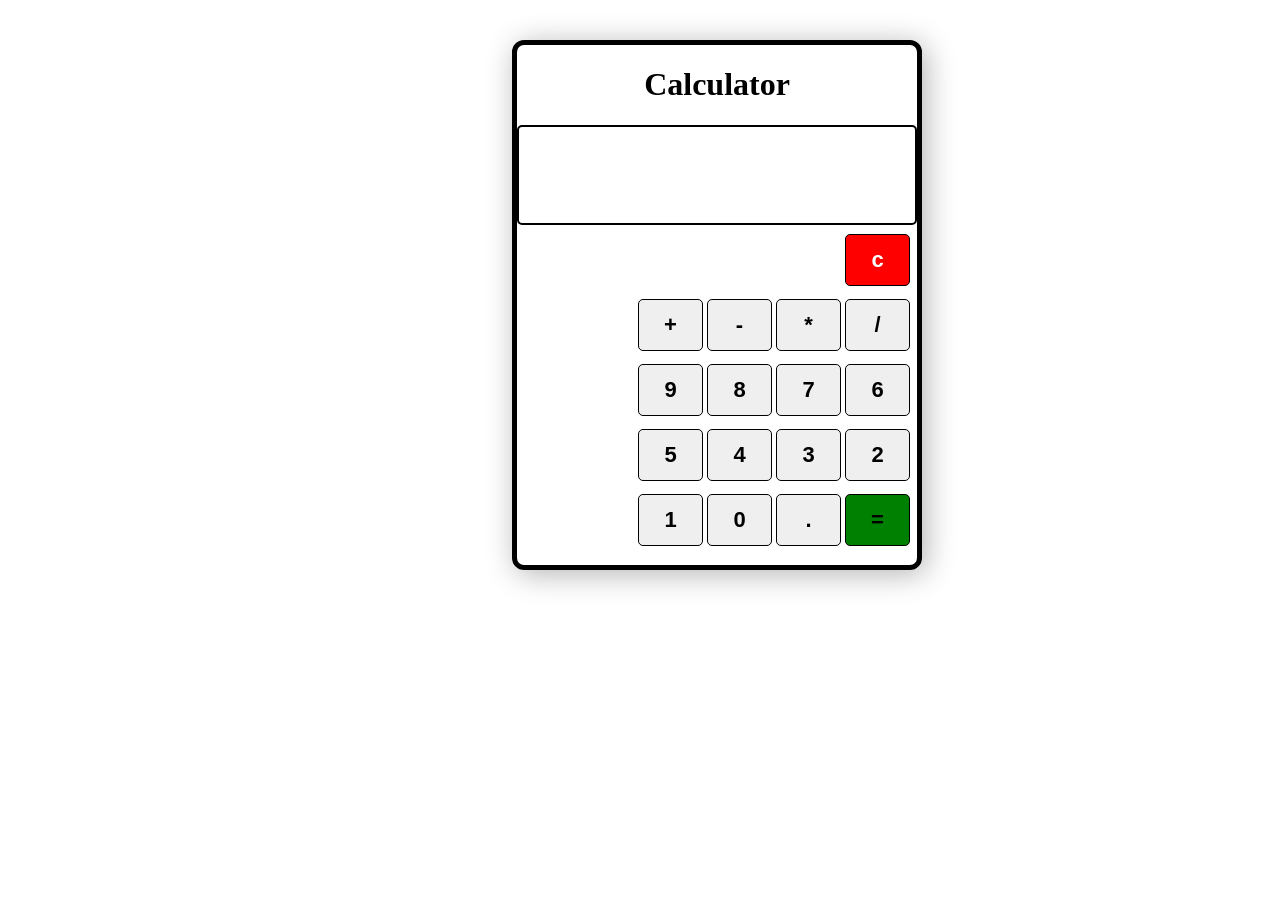
<file: Calculator/index.html>
<!DOCTYPE html>
<html lang="en">
<head>
    <meta charset="UTF-8">
    <meta http-equiv="X-UA-Compatible" content="IE=edge">
    <meta name="viewport" content="width=device-width, initial-scale=1.0">
    <title>Calculator</title>
    <link rel="stylesheet" href="sytle.css">
</head>
<body>
    <h1>Calculator</h1>
    <input type="text" class="input">
    <div class="container">
        <div class="row">
            <button class="button1">c
        </button> </div>
       <div class="row">
            <button class="btn" data-num="+">+</button>
            <button class="btn" data-num="-">-</button>
            <button class="btn" data-num="*">*</button>
            <button class="btn" data-num="/">/</button>
        </div>

        <div class="row">
            <button class="btn" data-num="9">9</button>
            <button class="btn" data-num="8">8</button>
            <button class="btn" data-num="7">7</button>
            <button class="btn" data-num="6">6</button>
        </div>

        <div class="row">
            <button class="btn"  data-num="5">5</button>
            <button class="btn"  data-num="4">4</button>
            <button class="btn"  data-num="3">3</button>
            <button class="btn" data-num="2">2</button>
        </div>

        <div class="row">
            <button class="btn"data-num="1">1</button>
            <button class="btn"data-num="0">0</button>
            <button class="btn"data-num=".">.</button>
            <button class="button-equal"data-num="=">=</button>
        </div>

       
    </div>
<script src="app.js"></script>
</body>
</html>
</file>
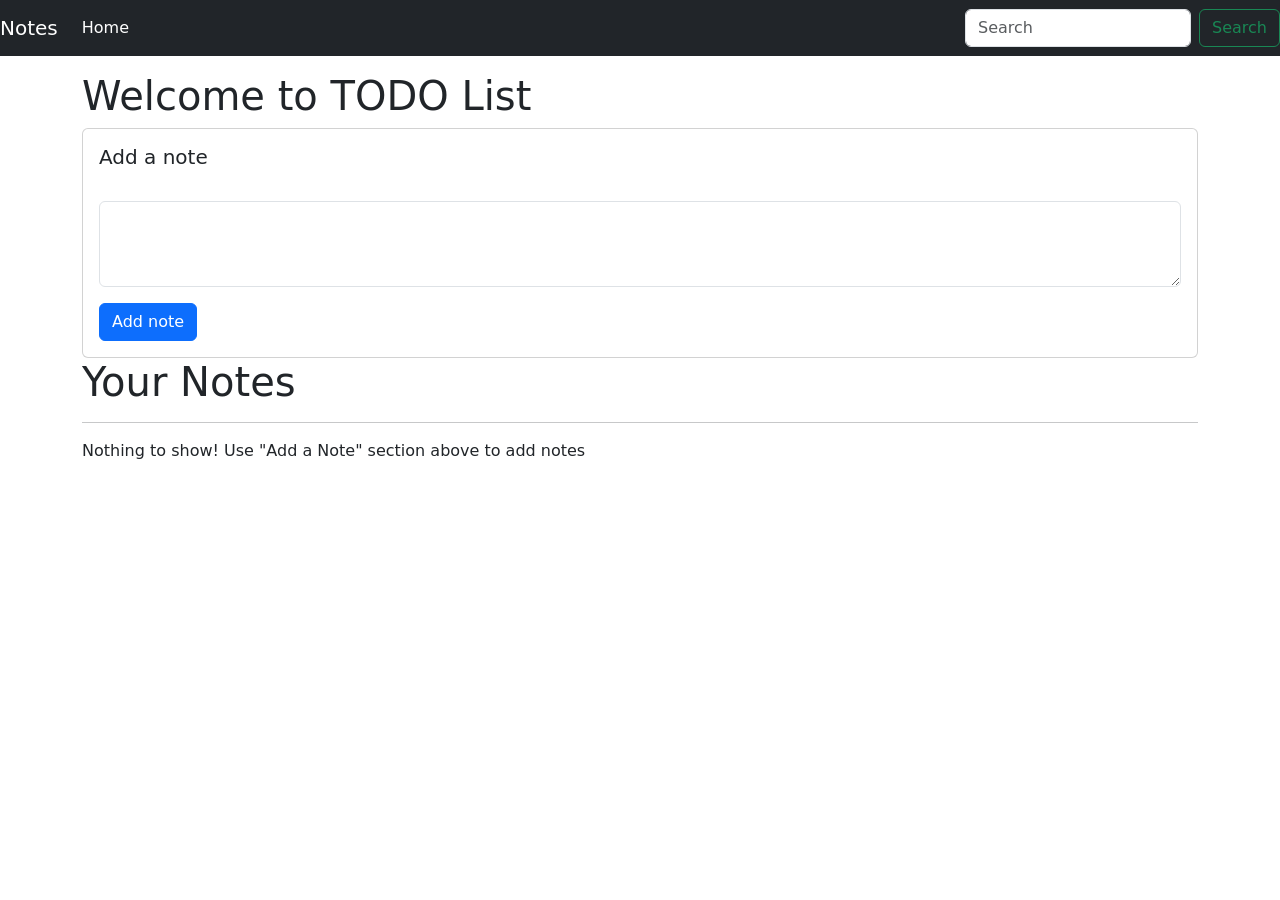
<file: TODO list/index.html>
<!DOCTYPE html>
<html lang="en">
  <head>
    <meta charset="UTF-8" />
    <meta http-equiv="X-UA-Compatible" content="IE=edge" />
    <meta name="viewport" content="width=device-width, initial-scale=1.0" />
    <title>TODO List</title>
    <link
      href="https://cdn.jsdelivr.net/npm/bootstrap@5.2.0/dist/css/bootstrap.min.css"
      rel="stylesheet"
      integrity="sha384-gH2yIJqKdNHPEq0n4Mqa/HGKIhSkIHeL5AyhkYV8i59U5AR6csBvApHHNl/vI1Bx"
      crossorigin="anonymous"
    />
  </head>
  <body>
    <nav class="navbar navbar-expand-lg bg-dark">
      <a class="navbar-brand" href="#" style="color:white">Notes</a>
      <button
        class="navbar-toggler"
        type="button"
        data-bs-toggle="collapse"
        data-bs-target="#navbarSupportedContent"
        aria-controls="navbarSupportedContent"
        aria-expanded="false"
        aria-label="Toggle navigation"
      >
        <span class="navbar-toggler-icon"></span>
      </button>
      <div class="collapse navbar-collapse" id="navbarSupportedContent">
        <ul class="navbar-nav me-auto mb-2 mb-lg-0">
          <li class="nav-item">
            <a class="nav-link active" aria-current="page" href="#" style="color:white">Home</a>
          </li>
        </ul>
        <form class="d-flex" role="search">
          <input
            class="form-control me-2"
            type="search"
            id="searchTxt"
            placeholder="Search"
            aria-label="Search"
          />
          <button class="btn btn-outline-success" type="submit">Search</button>
        </form>
      </div>
    </nav>
    <div class="container my-3">
      <h1>Welcome to TODO List</h1>
      <div class="card">
        <div class="card-body">
          <h5 class="card-title">Add a note</h5>
          <div class="mb-3">
            <label for="exampleFormControlTextarea1" class="form-label"></label>
            <textarea class="form-control" id="addTxt" rows="3"></textarea>
          </div>
          <button class="btn btn-primary" id="addBtn">Add note</button>
        </div>
      </div>
      <h1>Your Notes</h1>
      <hr />
      <div id="notes" class="row container-fluid">
       
        
      </div>
    </div>
    <script
      src="https://cdn.jsdelivr.net/npm/@popperjs/core@2.11.5/dist/umd/popper.min.js"
      integrity="sha384-Xe+8cL9oJa6tN/veChSP7q+mnSPaj5Bcu9mPX5F5xIGE0DVittaqT5lorf0EI7Vk"
      crossorigin="anonymous"
    ></script>
    <script
      src="https://cdn.jsdelivr.net/npm/bootstrap@5.2.0/dist/js/bootstrap.min.js"
      integrity="sha384-ODmDIVzN+pFdexxHEHFBQH3/9/vQ9uori45z4JjnFsRydbmQbmL5t1tQ0culUzyK"
      crossorigin="anonymous"
    ></script>
    <script src="js/app.js"></script>
  </body>
</html>
</file>
<file: Calculator/sytle.css>
h1{
    text-align: center;
}
.row{
    text-align: right;
    margin: 5px;
    padding: 2px;
}
button{
width: 65px;
height: 52px;
font-size: 22px;
font-weight: 600;
border-radius: 5px;
cursor: pointer;
margin: 2px 0;
border: 1px solid black;
}


.button1{
    background-color: red;
    color: white;
}
.button-equal{
    background-color: green;
}
.input{
    text-align: center;
    color: black;
    border:2px solid black;
    border-radius: 5px;
    font-size: 2rem;
    text-align: right;
    box-sizing: border-box;
    width: 400px;
    height: 100px;
    
    pointer-events: none;
}
body
{
    height: 530px;
    width:410px ;
    align-items: center;
    justify-content: center;
    box-shadow: 4px 4px 30px rgba(0,0,0,0.3);
    margin-left: 40%;
    margin-top: 40px;
    border-radius: 12px;
    box-sizing: border-box;
    border: 5px solid black;
}
</file>
